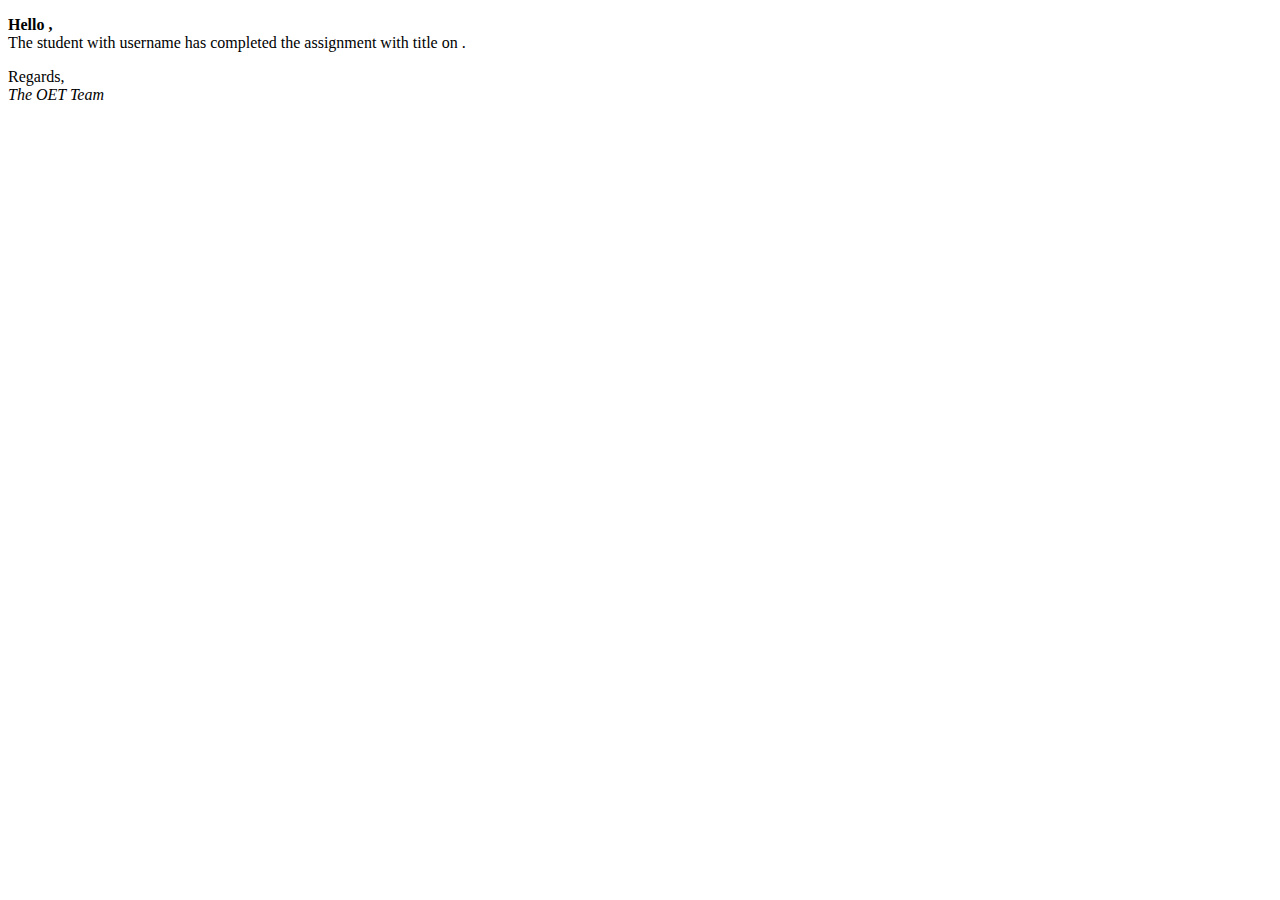
<file: src/main/resources/templates/mailTemplateForAssignmentCompleted.html>
<!DOCTYPE html>
<html xmlns:th="http://www.thymeleaf.org">
<head>
    <title th:remove="all">Template for HTML email</title>
    <meta http-equiv="Content-Type" content="text/html; charset=UTF-8" />
</head>
<body>

<p>
    <b>Hello <span th:text="${name}"/> , </b>
    <br/>
    The student with username <span th:text="${username}"/> has completed the assignment
    with title <i><span th:text="${title}"/></i>
    on <span th:text="${#dates.format(date)}"/>.
<p>
    Regards, <br />
    <em>The OET Team</em>
</p>
</body>
</html>
</file>
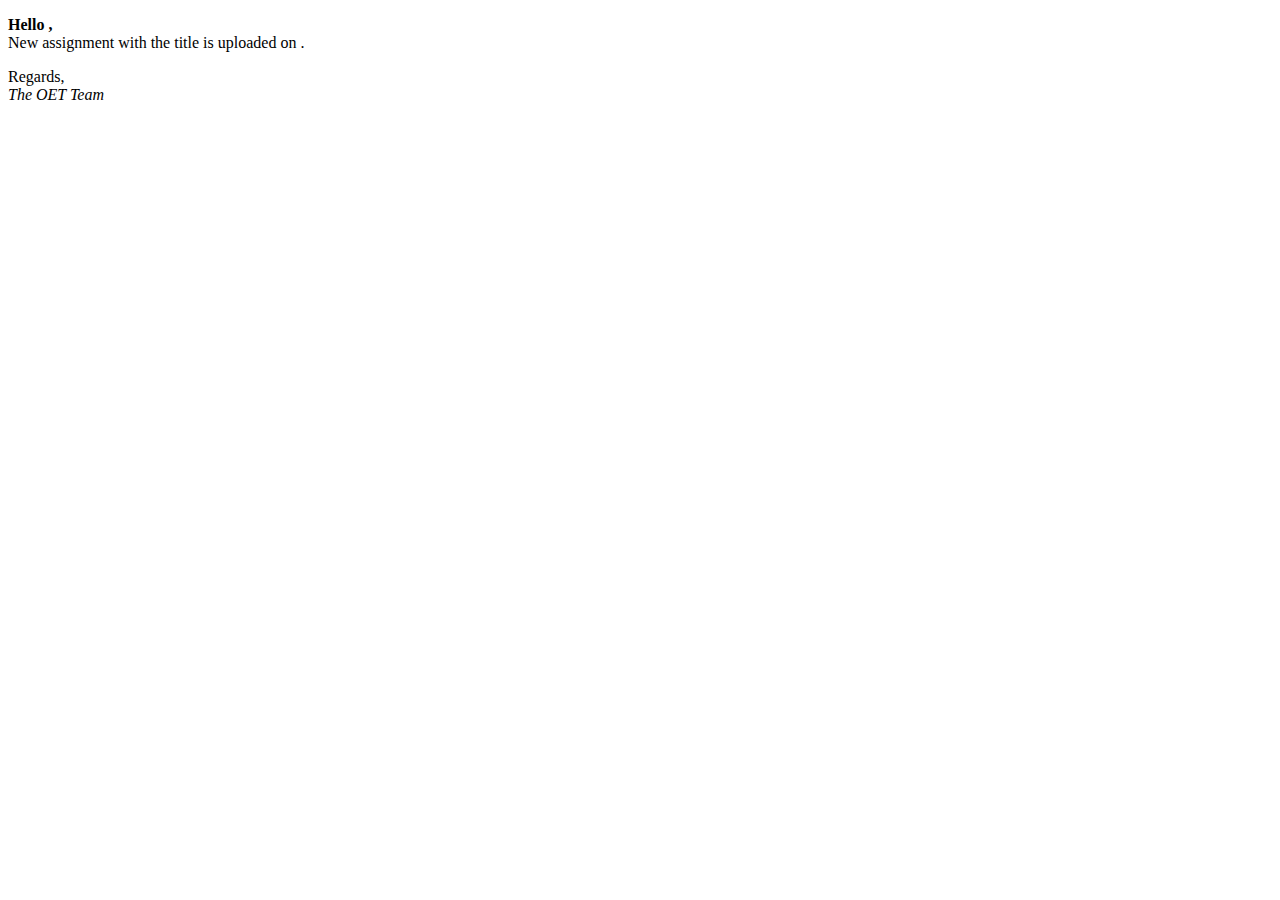
<file: src/main/resources/templates/mailTemplateForNewAssignment.html>
<!DOCTYPE html>
<html xmlns:th="http://www.thymeleaf.org">
<head>
    <title th:remove="all">Template for HTML email</title>
    <meta http-equiv="Content-Type" content="text/html; charset=UTF-8" />
</head>
<body>

<p>
    <b>Hello <span th:text="${name}"/> ,</b>
    <br/>
    New assignment with the title <span th:text="${title}"/> is uploaded on
    <span th:text="${#dates.format(date)}"/>.
<p>
    Regards, <br />
    <em>The OET Team</em>
</p>
</body>
</html>
</file>
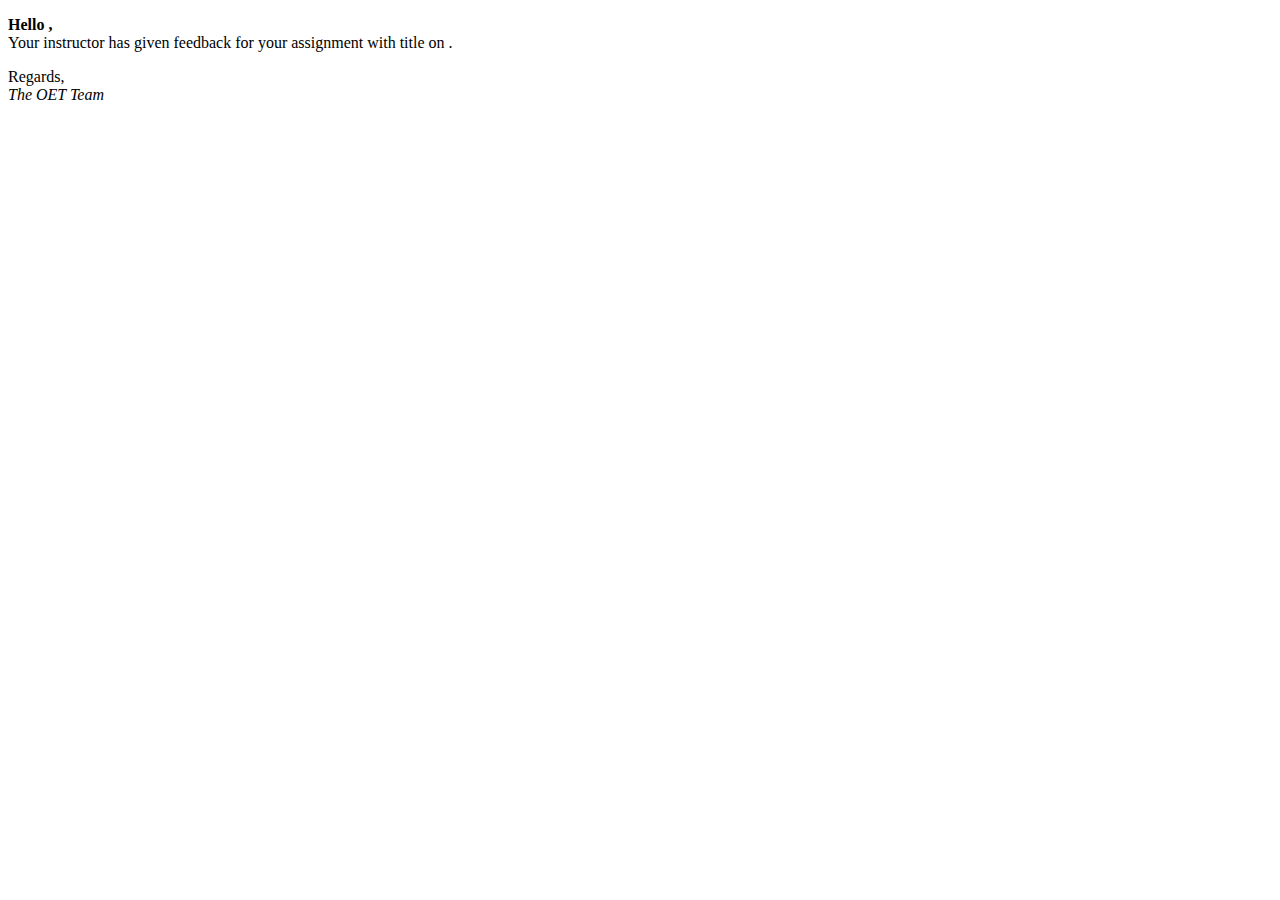
<file: src/main/resources/templates/mailTemplateForNewFeedback.html>
<!DOCTYPE html>
<html xmlns:th="http://www.thymeleaf.org">
<head>
  <title th:remove="all">Template for HTML email</title>
  <meta http-equiv="Content-Type" content="text/html; charset=UTF-8" />
</head>
<body>

<p>
  <b>Hello <span th:text="${name}"/> ,</b>
  <br/>
  Your instructor <span th:text="${username}"/> has given feedback for your assignment
  with title <span th:text="${title}"/> on
  <span th:text="${#dates.format(date)}"/>.
<p>
  Regards, <br />
  <em>The OET Team</em>
</p>
</body>
</html>
</file>
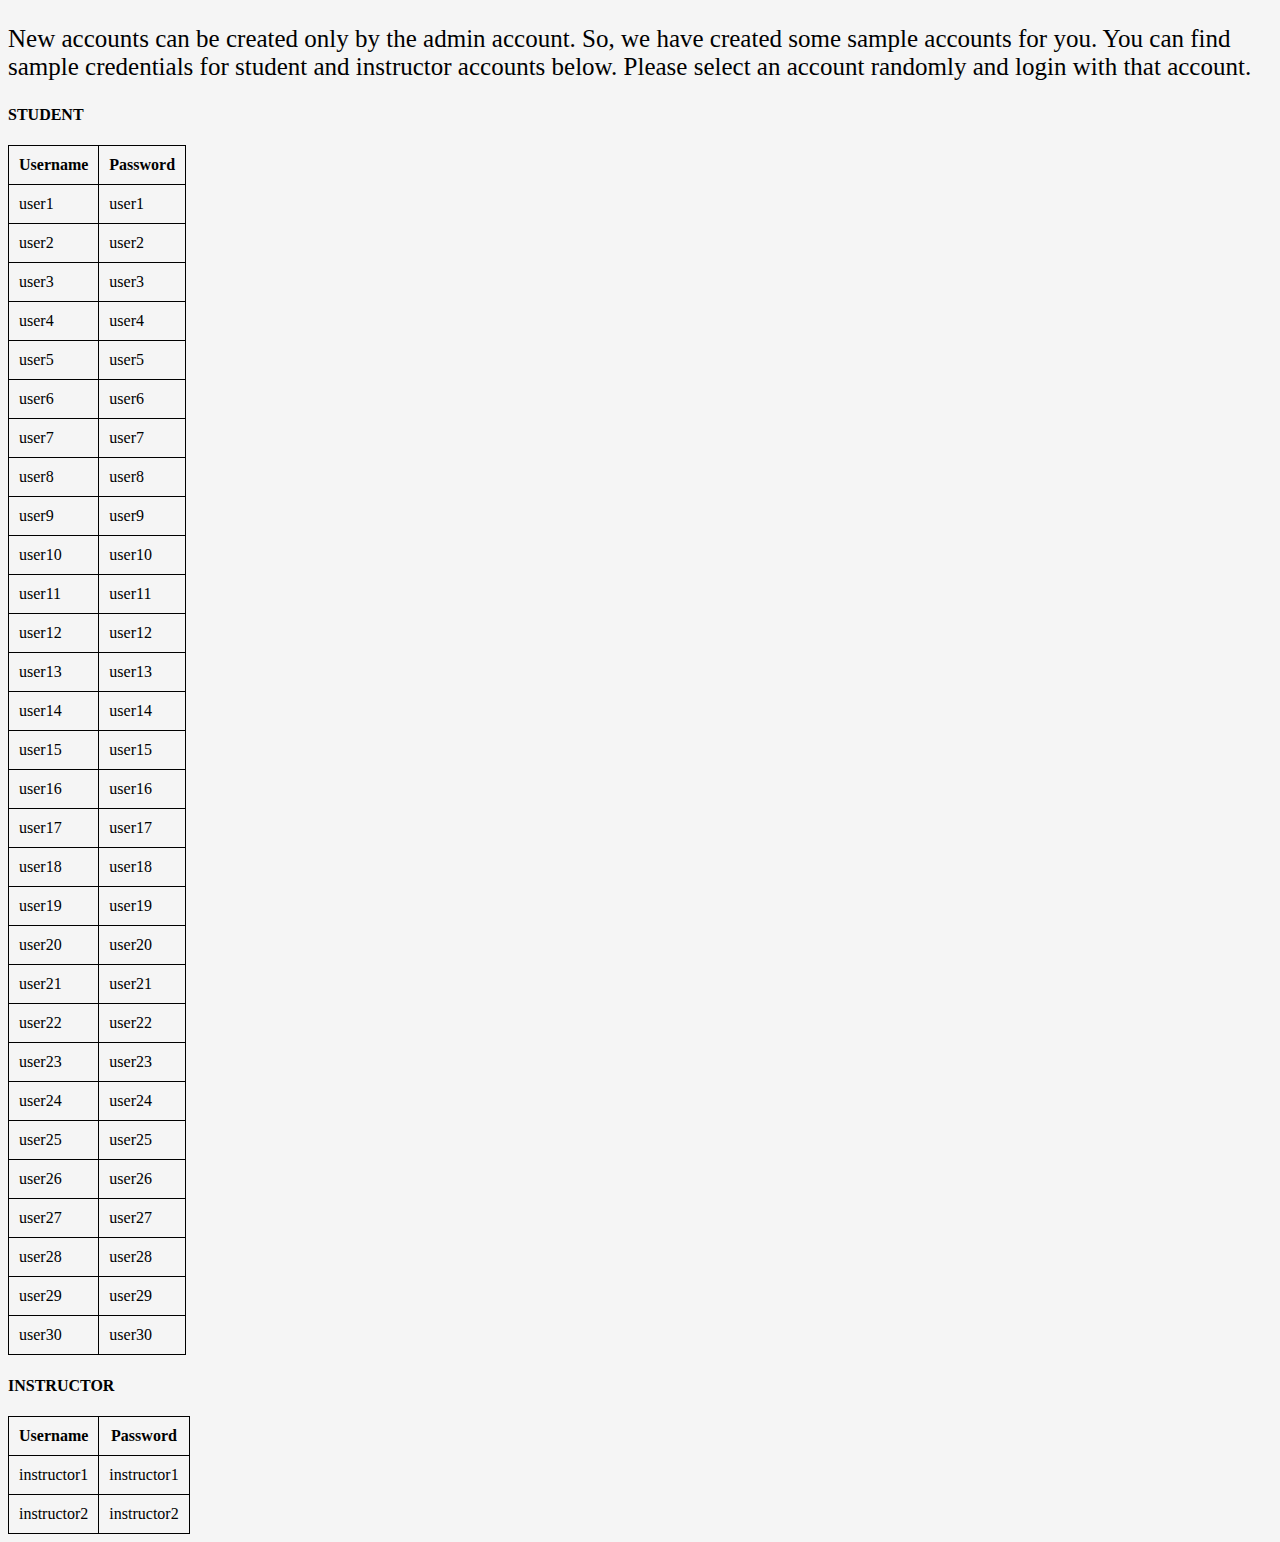
<file: src/main/webapp/public/accounts.html>
<!doctype html>

<html lang="en">
<head>
    <meta charset="utf-8">

    <title>Account Credentials</title>
    <meta name="viewport" content="width=device-width, initial-scale=1">
    <link href="https://cdn.jsdelivr.net/npm/bootstrap@5.0.1/dist/css/bootstrap.min.css" rel="stylesheet" integrity="sha384-+0n0xVW2eSR5OomGNYDnhzAbDsOXxcvSN1TPprVMTNDbiYZCxYbOOl7+AMvyTG2x" crossorigin="anonymous">

    <style>
        table, th, td {
            border: 1px solid black;
            border-collapse: collapse;
        }

        th, td {
            padding: 10px;
        }
    </style>

</head>

<body style="background-color: #f5f5f5;"  >
<script src="https://cdn.jsdelivr.net/npm/bootstrap@5.0.1/dist/js/bootstrap.bundle.min.js" integrity="sha384-gtEjrD/SeCtmISkJkNUaaKMoLD0//ElJ19smozuHV6z3Iehds+3Ulb9Bn9Plx0x4" crossorigin="anonymous"></script>
<div class="container py-4" >
    <p style="font-size: 25px" class="mb-5" >New accounts can be created only by the admin account. So, we have created some sample accounts for you. You can find sample credentials for student and instructor accounts below. Please select an account randomly and login with that account.</p>
    <div class="row" >
        <div class="col" >
            <h4>STUDENT</h4>
            <table class="table" >
                <tr>
                    <th>Username</th>
                    <th>Password</th>
                </tr>
                <tr>
                    <td>user1</td>
                    <td>user1</td>
                </tr>
                <tr>
                    <td>user2</td>
                    <td>user2</td>
                </tr>
                <tr>
                    <td>user3</td>
                    <td>user3</td>
                </tr>
                <tr>
                    <td>user4</td>
                    <td>user4</td>
                </tr>
                <tr>
                    <td>user5</td>
                    <td>user5</td>
                </tr>
                <tr>
                    <td>user6</td>
                    <td>user6</td>
                </tr>
                <tr>
                    <td>user7</td>
                    <td>user7</td>
                </tr>
                <tr>
                    <td>user8</td>
                    <td>user8</td>
                </tr>
                <tr>
                    <td>user9</td>
                    <td>user9</td>
                </tr>
                <tr>
                    <td>user10</td>
                    <td>user10</td>
                </tr>
                <tr>
                    <td>user11</td>
                    <td>user11</td>
                </tr>
                <tr>
                    <td>user12</td>
                    <td>user12</td>
                </tr>
                <tr>
                    <td>user13</td>
                    <td>user13</td>
                </tr>
                <tr>
                    <td>user14</td>
                    <td>user14</td>
                </tr>
                <tr>
                    <td>user15</td>
                    <td>user15</td>
                </tr>
                <tr>
                    <td>user16</td>
                    <td>user16</td>
                </tr>
                <tr>
                    <td>user17</td>
                    <td>user17</td>
                </tr>
                <tr>
                    <td>user18</td>
                    <td>user18</td>
                </tr>
                <tr>
                    <td>user19</td>
                    <td>user19</td>
                </tr>
                <tr>
                    <td>user20</td>
                    <td>user20</td>
                </tr>
                <tr>
                    <td>user21</td>
                    <td>user21</td>
                </tr>
                <tr>
                    <td>user22</td>
                    <td>user22</td>
                </tr>
                <tr>
                    <td>user23</td>
                    <td>user23</td>
                </tr>
                <tr>
                    <td>user24</td>
                    <td>user24</td>
                </tr>
                <tr>
                    <td>user25</td>
                    <td>user25</td>
                </tr>
                <tr>
                    <td>user26</td>
                    <td>user26</td>
                </tr>
                <tr>
                    <td>user27</td>
                    <td>user27</td>
                </tr>
                <tr>
                    <td>user28</td>
                    <td>user28</td>
                </tr>
                <tr>
                    <td>user29</td>
                    <td>user29</td>
                </tr>
                <tr>
                    <td>user30</td>
                    <td>user30</td>
                </tr>
            </table>
        </div>

        <div class="col" >
            <h4>INSTRUCTOR</h4>
            <table class="table" >
                <tr>
                    <th>Username</th>
                    <th>Password</th>
                </tr>
                <tr>
                    <td>instructor1</td>
                    <td>instructor1</td>
                </tr>
                <tr>
                    <td>instructor2</td>
                    <td>instructor2</td>
                </tr>
            </table>
        </div>
    </div>
</div>

</body>
</html>
</file>
